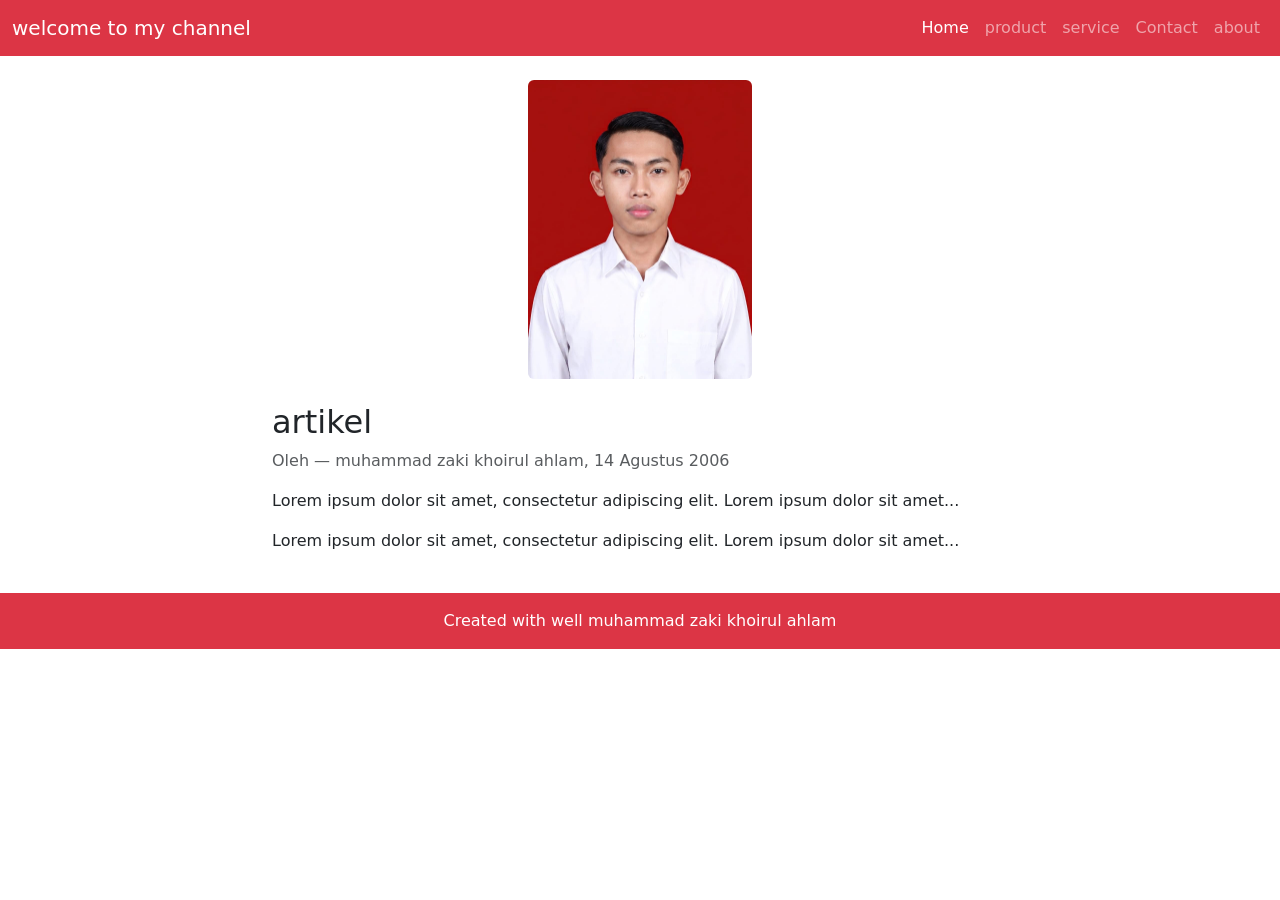
<file: web boostrap/index.html>
<!DOCTYPE html>
<html lang="en">
<head>
    <meta charset="UTF-8">
    <meta name="viewport" content="width=device-width, initial-scale=1.0">
    <title>web profile bootstrap</title>
    <link href="https://cdn.jsdelivr.net/npm/bootstrap@5.3.8/dist/css/bootstrap.min.css" rel="stylesheet" integrity="sha384-sRIl4kxILFvY47J16cr9ZwB07vP4J8+LH7qKQnuqkuIAvNWLzeN8tE5YBujZqJLB" crossorigin="anonymous">
</head>
<body>
    <nav class="navbar navbar-expand-lg bg-danger navbar-dark">
    <div class="container-fluid">
    <a class="navbar-brand" href="#">welcome to my channel</a>
    <button class="navbar-toggler" type="button" data-bs-toggle="collapse" data-bs-target="#navbarNav" aria-controls="navbarNav" aria-expanded="false" aria-label="Toggle navigation">
      <span class="navbar-toggler-icon"></span>
    </button>
    <div class="collapse navbar-collapse" id="navbarNav">
      <ul class="navbar-nav ms-auto">
        <li class="nav-item">
          <a class="nav-link active" aria-current="page" href="#">Home</a>
        </li>
        <li class="nav-item">
          <a class="nav-link" href="#">product</a>
        </li>
        <li class="nav-item">
          <a class="nav-link" href="#">service</a>
        </li>
        <li class="nav-item"><a class="nav-link" href="#">Contact</a></li>
        <li class="nav-item"><a class="nav-link" href="#">about</a></li>
      </ul>
    </div>
  </div>
</nav>
     <div class="container text-center my-4">
    <img src="img/WhatsApp Image 2026-10-27 at 17.34.17.jpeg" class="img-fluid rounded"
    width="20%">
  </div>

    <div class="container">
    <div class="row">
      <div class="col-md-8 mx-auto">
        <h2>artikel </h2>
        <p class="text-muted">Oleh — muhammad zaki khoirul ahlam, 14 Agustus 2006</p>
        <p>Lorem ipsum dolor sit amet, consectetur adipiscing elit. Lorem ipsum dolor sit amet...</p>
        <p>Lorem ipsum dolor sit amet, consectetur adipiscing elit. Lorem ipsum dolor sit amet...</p>
      </div>
    </div>
  </div>

   <footer class="bg-danger text-white text-center py-3 mt-4">
    Created with well muhammad zaki khoirul ahlam
  </footer>
    <script src="https://cdn.jsdelivr.net/npm/bootstrap@5.3.8/dist/js/bootstrap.bundle.min.js" integrity="sha384-FKyoEForCGlyvwx9Hj09JcYn3nv7wiPVlz7YYwJrWVcXK/BmnVDxM+D2scQbITxI" crossorigin="anonymous"></script>
</body>
</html>
</file>
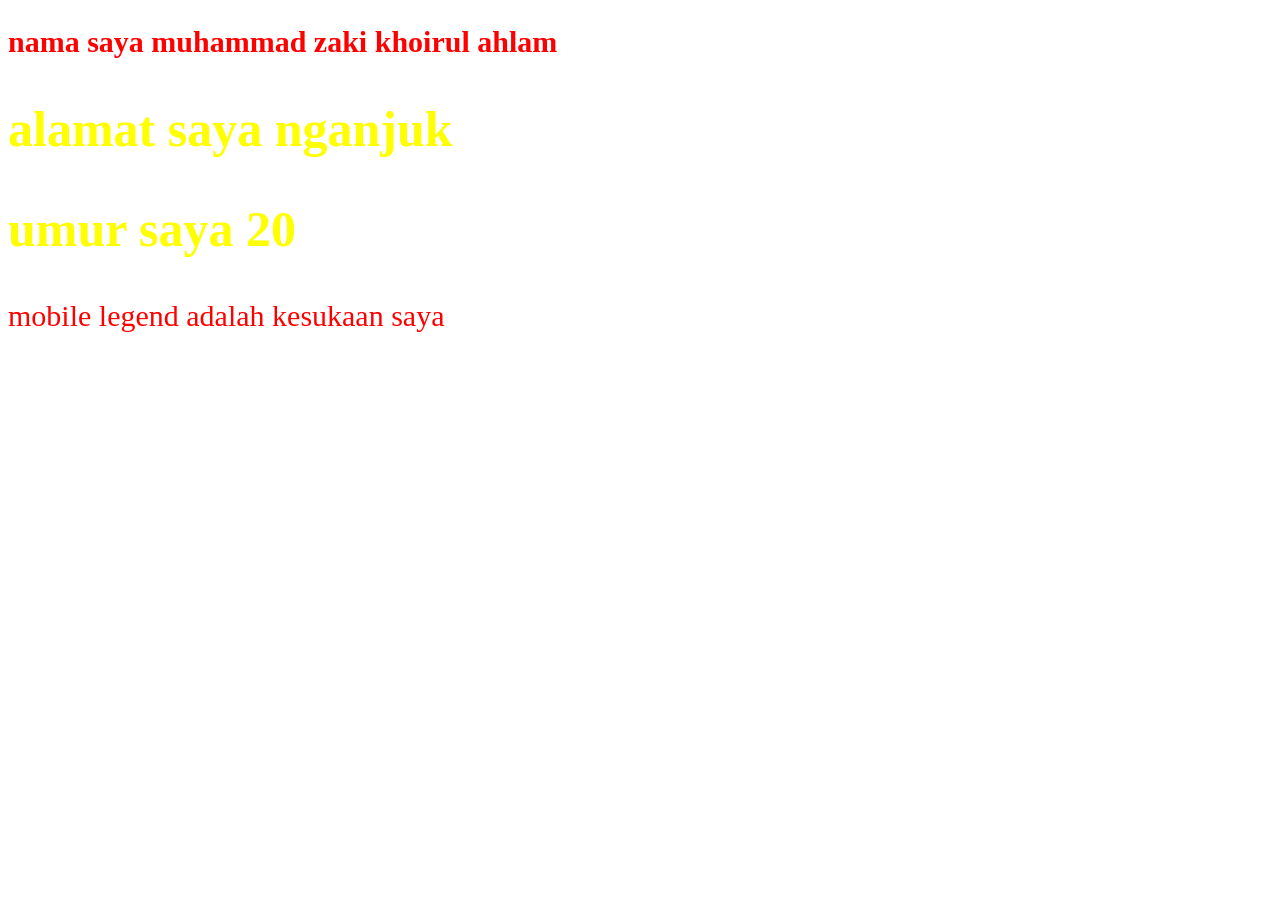
<file: tugas 3/tugas-css1.html>
<!DOCTYPE html>
<html lang="en">
<head>
    <meta charset="UTF-8">
    <meta name="viewport" content="width=device-width, initial-scale=1.0">
    <title>tugas css 1</title>
    <style>
        h2 {
            color: yellow;
            font-size: 50px;
        }
        .judul {
            color: red;
            font-size: 30px;
        }
    </style>
</head>

<body>
    <h2 class="judul">nama saya muhammad zaki khoirul ahlam</h2>
    <h2>alamat saya nganjuk</h2>
    <h2>umur saya 20</h2>
    <p class="judul">mobile legend adalah kesukaan saya </p>
</body>
</html>
</file>
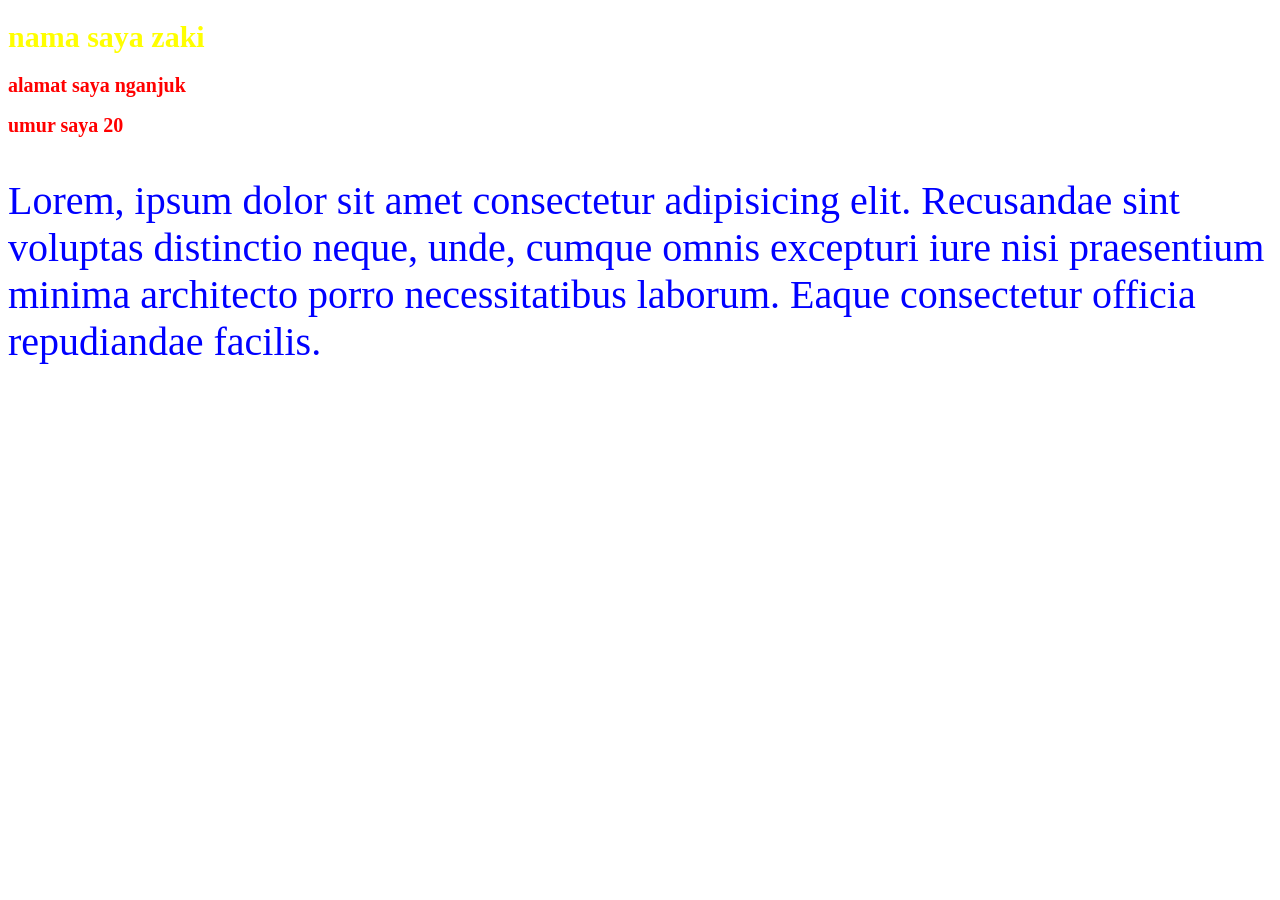
<file: tugas 4/tugas-css2.html>
<!DOCTYPE html>
<html lang="en">
<head>
    <meta charset="UTF-8">
    <meta name="viewport" content="width=device-width, initial-scale=1.0">
    <title>tugas css 2</title>
    <!-- arahkan ke file eksternal css -->
    <link rel="stylesheet" href="css/style.css">
</head>

<body>
    <h1>nama saya zaki</h1>
    <h2>alamat saya nganjuk</h2>
    <h2>umur saya 20</h2>
    <p>Lorem, ipsum dolor sit amet consectetur adipisicing elit. Recusandae sint voluptas distinctio neque, unde, cumque omnis excepturi iure nisi praesentium minima architecto porro necessitatibus laborum. Eaque consectetur officia repudiandae facilis.</p>
</body>
</html>
</file>
<file: tugas 4/css/style.css>
/* membuat elemen h1 berwarna kuning */
h1 {
    color: yellow;
    font-size: 30px;
}
/* membuat elemen h2 berwarna merah */
h2 {
    color: red;
    font-size: 20px;
}
/* kasih warna biru ke elemen p */
p {
    color: blue;
    font-size: 40px;
}
</file>
